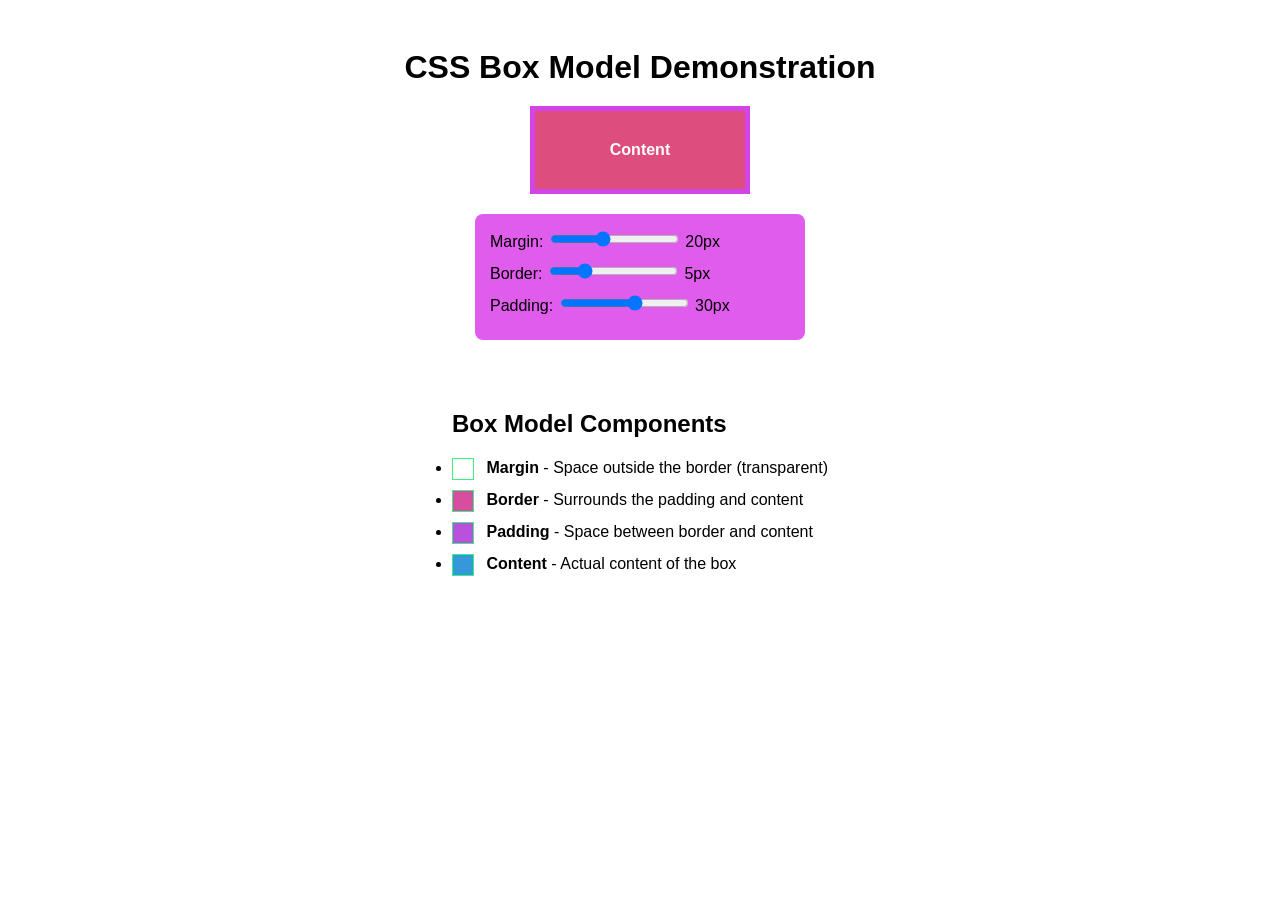
<file: 18-08-25/proj1.html>
<!DOCTYPE html>
<html lang="en">
<head>
  <meta charset="UTF-8">
  <meta name="viewport" content="width=device-width, initial-scale=1.0">
  <title>CSS Box Model Demo</title>
  <link rel="stylesheet" href="style.css">
</head>
<body>
  <h1>CSS Box Model Demonstration</h1>

  <div class="box">Content</div>

  <div class="controls">
    <label>
      Margin: 
      <input id="marginControl" type="range" min="0" max="50" value="20"> 
      <span id="marginValue">20</span>px
    </label>

    <label>
      Border: 
      <input id="borderControl" type="range" min="0" max="20" value="5"> 
      <span id="borderValue">5</span>px
    </label>

    <label>
      Padding: 
      <input id="paddingControl" type="range" min="0" max="50" value="30"> 
      <span id="paddingValue">30</span>px
    </label>
  </div>

  <div class="info">
    <h2>Box Model Components</h2>
    <ul>
      <li><span class="margin"></span> <strong>Margin</strong> - Space outside the border (transparent)</li>
      <li><span class="border"></span> <strong>Border</strong> - Surrounds the padding and content</li>
      <li><span class="padding"></span> <strong>Padding</strong> - Space between border and content</li>
      <li><span class="content"></span> <strong>Content</strong> - Actual content of the box</li>
    </ul>
  </div>

  <script src="script.js"></script>
</body>
</html>
</file>
<file: 18-08-25/style.css>
body {
  font-family: Arial, sans-serif;
  text-align: center;
  padding: 20px;
}

h1 {
  margin-bottom: 20px;
}

.box {
  background: #dd4d7d;   /* content color */
  padding: 30px;         /* padding area */
  border: 5px solid rgb(210, 67, 232); 
  margin: 20px auto;
  width: 150px;
  color: white;
  font-weight: bold;
}

.controls {
  margin: 20px auto;
  width: 300px;
  text-align: left;
  background: #e05cec;
  padding: 15px;
  border-radius: 8px;
}

.controls label {
  display: block;
  margin-bottom: 10px;
}

.info {
  margin-top: 30px;
  text-align: left;
  display: inline-block;
}

.info ul {
  /*list-style: none;*/
  padding: 0;
}

.info li {
  margin: 10px 0;
}

.info span {
  display: inline-block;
  width: 20px;
  height: 20px;
  margin-right: 8px;
  vertical-align: middle;
  border: 1px solid #39f085;
}

.margin { background: transparent; border: 1px dashed #000; }
.border { background: rgb(215, 77, 160); }
.padding { background: rgb(184, 81, 219); }
.content { background: #3498db; }
</file>
